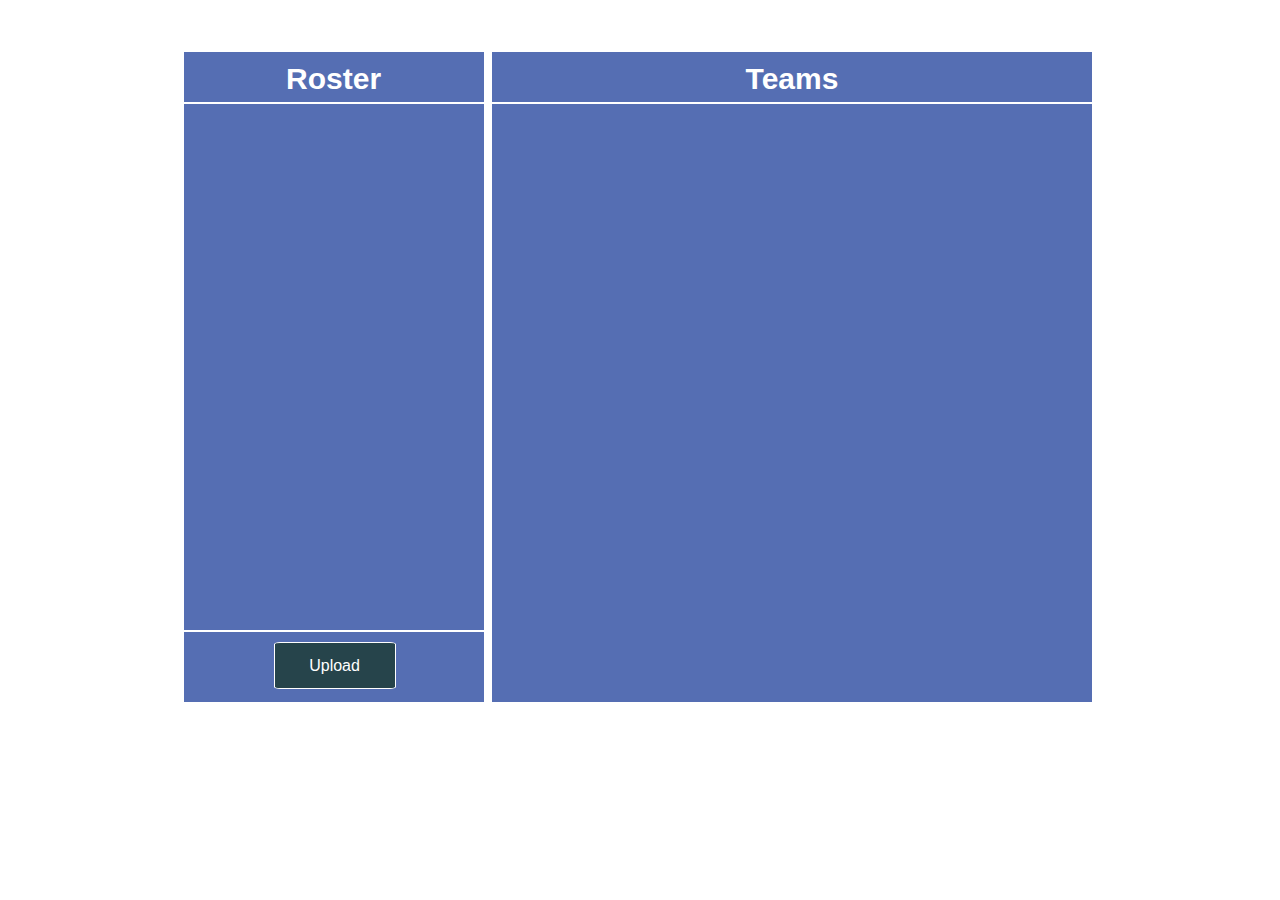
<file: index.html>
<!DOCTYPE html>
<html lang="en" >
<head>
  <meta charset="UTF-8">
  <title>Mastery Coding - Team Sorter</title>
  <link rel="stylesheet" href="fa/css/all.min.css"></style>
  <script defer src="fa/js/solid.min.js"></script>
  <link rel="stylesheet" href="./style.css">

</head>
<body>
<!-- partial:index.partial.html -->
<div class="container" id="roster-container">
  <div id="roster-head" class="title">Roster</div>
  <div id="roster-body"></div>
  <div id="roster-footer">
    <div id="generate" class="main-button">Generate</div>
    <label for="csv-upload" id="upload-roster" class="main-button">Upload</label>
  </div>
</div>
<div class="container" id="teams-container">
  <div id="teams-head" class="title">
    Teams
  </div>
  <div id="teams-body" class=""></div>
</div>


<input id="csv-upload" name="csv-upload" type="file"></input>
<!-- partial -->
<script  src="./script.js"></script>
</body>
</html>
</file>
<file: style.css>
body {
  background-image: url(https://wallpaperaccess.com/full/1526422.jpg);
  margin: 0;
  background-position: center;
  background-repeat: no-repeat;
  background-size: cover;
  height: 100vh;
  width: 100vw;
  overflow: hidden;
  color: white;
  text-align: center;
  padding-top: 50px;
  font-family: sans-serif;
  box-sizing: border-box;
}

.container {
  background-color:#3250a3d3;
  border: solid 2px white;
  display: inline-block;
  height: 650px;
}

.title {
  font-size: 30px;
  font-family: 'Franklin Gothic Medium', 'Arial Narrow', Arial, sans-serif;
  font-style: normal;
  font-variant: normal;
  font-weight: 700;
}

.fas {
  font-size: 8px;
  padding: 3px;
  vertical-align: middle;
  color: rgba(255,255,255,40%);
}

.status-icon {
  color: white;
  padding: 3px 5px;
  /* float: right; */
  vertical-align: middle;

}

.fa-plus:hover {
  color: green;
  cursor: pointer;
}

.fa-minus:hover {
  color: red;
  cursor: pointer;
}


#roster-container {
  width: 300px;
  vertical-align: top;
  position: relative;
}

#roster-head {
  height: 40px;
  padding-top: 10px;
  border-bottom: 2px solid white;
}

#roster-body {
  overflow-y: scroll;
  height: 525px;
}

#roster-footer {
  height: 70px;
  width: 100%;
  position: absolute;
  bottom: 0;
  border-top: solid 2px white;
}

.roster-player-row {
  border-bottom: 1px solid white;
  text-align: left;
  padding: 5px 2px;
}

.inactive {
  opacity: 0.5;
  text-decoration: line-through;
}

.name-label {
  display: inline-block;
  margin: 2px 4px;
}

#teams-container {
  max-width: 900px;
  min-width: 600px;
  vertical-align: top;
  position: relative;
}

#teams-head {
  height: 40px;
  padding-top: 10px;
  border-bottom: 2px solid white;
}

#teams-body {
  overflow-y: scroll;
  max-height: 600px;
}

.team {
  width: 400px;
  display: inline-block;
  vertical-align: top;
  margin: 10px 20px;
}

.team-head {
  margin: 0;
}

.team-body {
  border: solid 1px white;
  text-align: left;
  padding: 10px 10px;
  background-color:#3250a3ec;
}

.team-body > div {
  border-bottom: solid 1px rgba(255, 255, 255, 0.568);
  padding: 3px 3px;
}
.team-body > div:nth-child(n) {
  border-bottom: none;
}

.roomCode {
  background: none;
  border: none;
  text-align: center;
  color: white;
  text-decoration: none;
  font-size: 14px;
}

.roomCode::placeholder {
  color: white;
}

.roomCode:focus::placeholder {
  color: transparent;
}

.roomCode:focus {
  border: none;
  outline: none;
}

.main-button {
  display: block;
  height: 45px;
  width: 120px;
  position: absolute;
  top: 50%;
  margin-top: -25px;
  left: 50%;
  margin-left: -60px;
  background: #26444B;
  border: 1px solid white;
  border-radius: 5%;
  color: white;
  cursor: pointer;
  line-height: 45px;
}


#csv-upload {
  visibility: hidden;
  width: 0;
}

.leader {
  color: orange;
}

.team-count {
  padding: 15px;
  font-size: 2.5rem;
  cursor: pointer;
}

.team-count:hover {
  color: orange;
}
</file>
